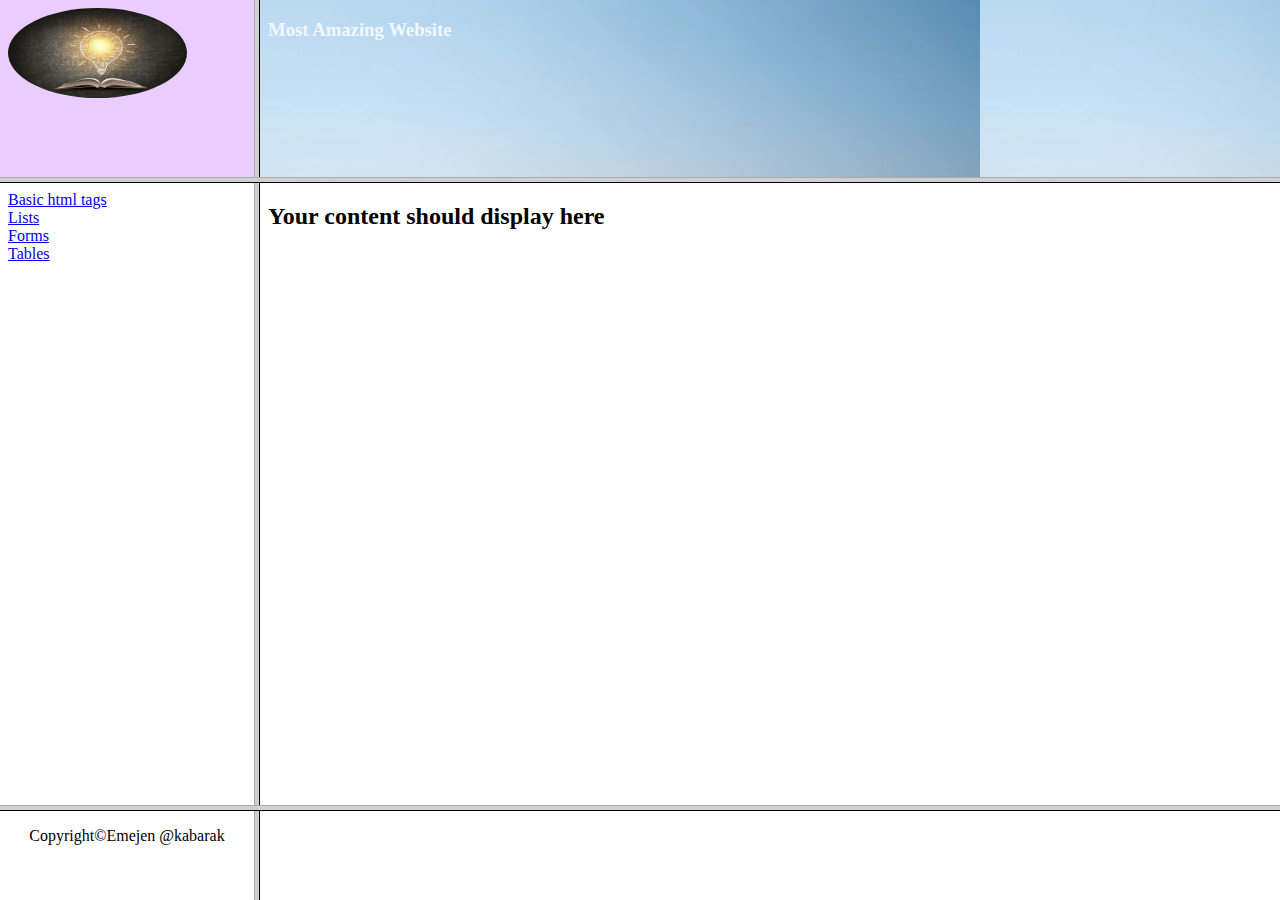
<file: index.html>
<!DOCTYPE html>
<html lang="en">

<head>
    <meta charset="UTF-8">
    <meta http-equiv="X-UA-Compatible" content="IE=edge">
    <meta name="viewport" content="width=device-width, initial-scale=1.0">
    <title>HTML Loyouts</title>
</head>
<frameset frameborder="1" cols="20%,80%" rows="20%,70%,10%">
    <frame name="logopage" src="logo.html">
        <frame name="backgroundimagepage" src="backgroundimage.html">



            <frame name="listspage" src="alllists.html"></frame>
            <frame name="contentpage" src="content.html"></frame>


            <frame name="copyright " src="copyright.html "></frame>
</frameset>



<body>
    <!---------------------------->

</body>

</html>
</file>
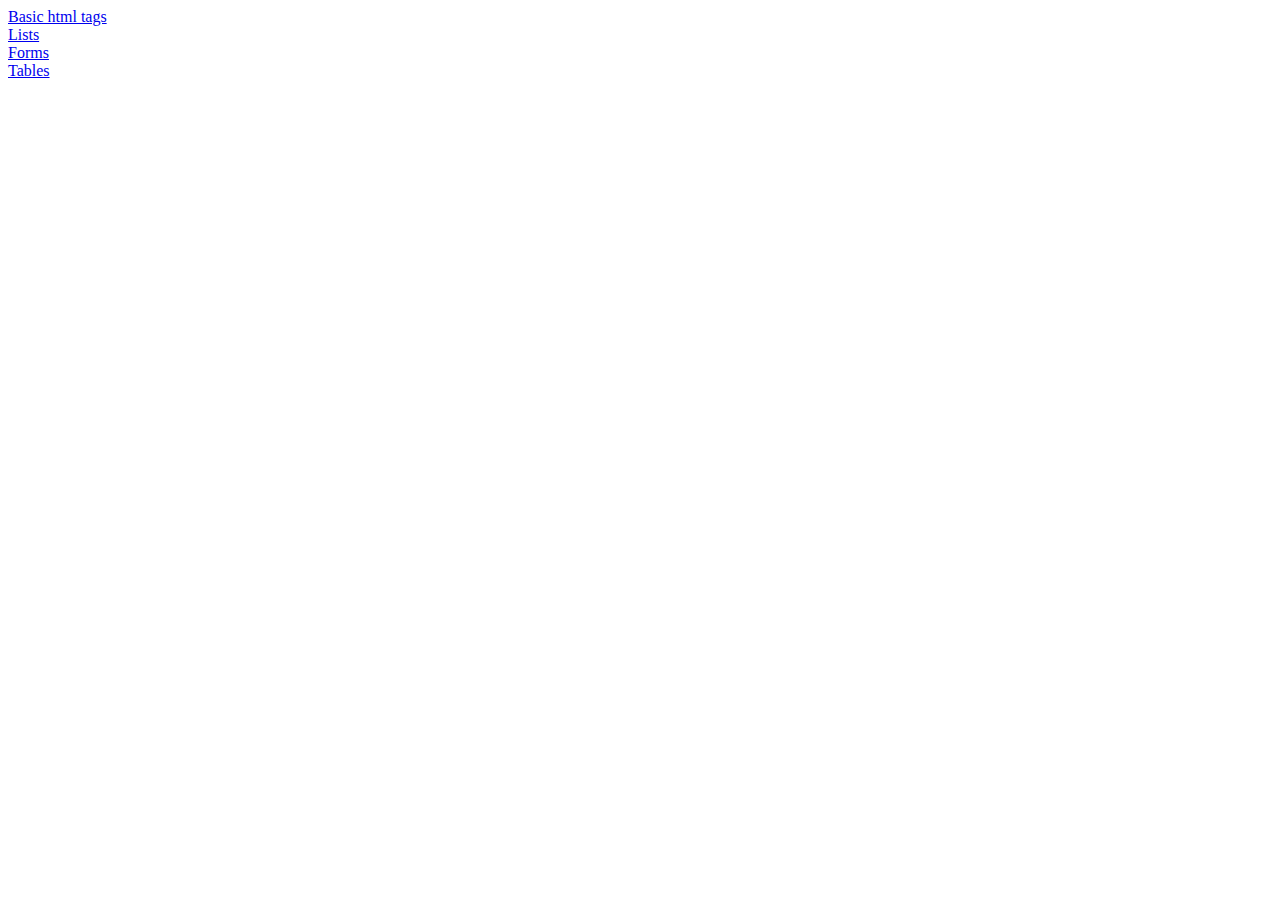
<file: alllists.html>
<!DOCTYPE html>
<html lang="en">

<head>
    <meta charset="UTF-8">
    <meta http-equiv="X-UA-Compatible" content="IE=edge">
    <meta name="viewport" content="width=device-width, initial-scale=1.0">
    <title></title>
</head>

<body>
    <a href="basic.html" target="contentpage">Basic html tags</a> <br>
    <a href="lists.html" target="contentpage">Lists</a> <br>
    <a href="forms.html" target="contentpage">Forms</a> <br>
    <a href="tables.html" target="contentpage">Tables</a>
</body>

</html>
</file>
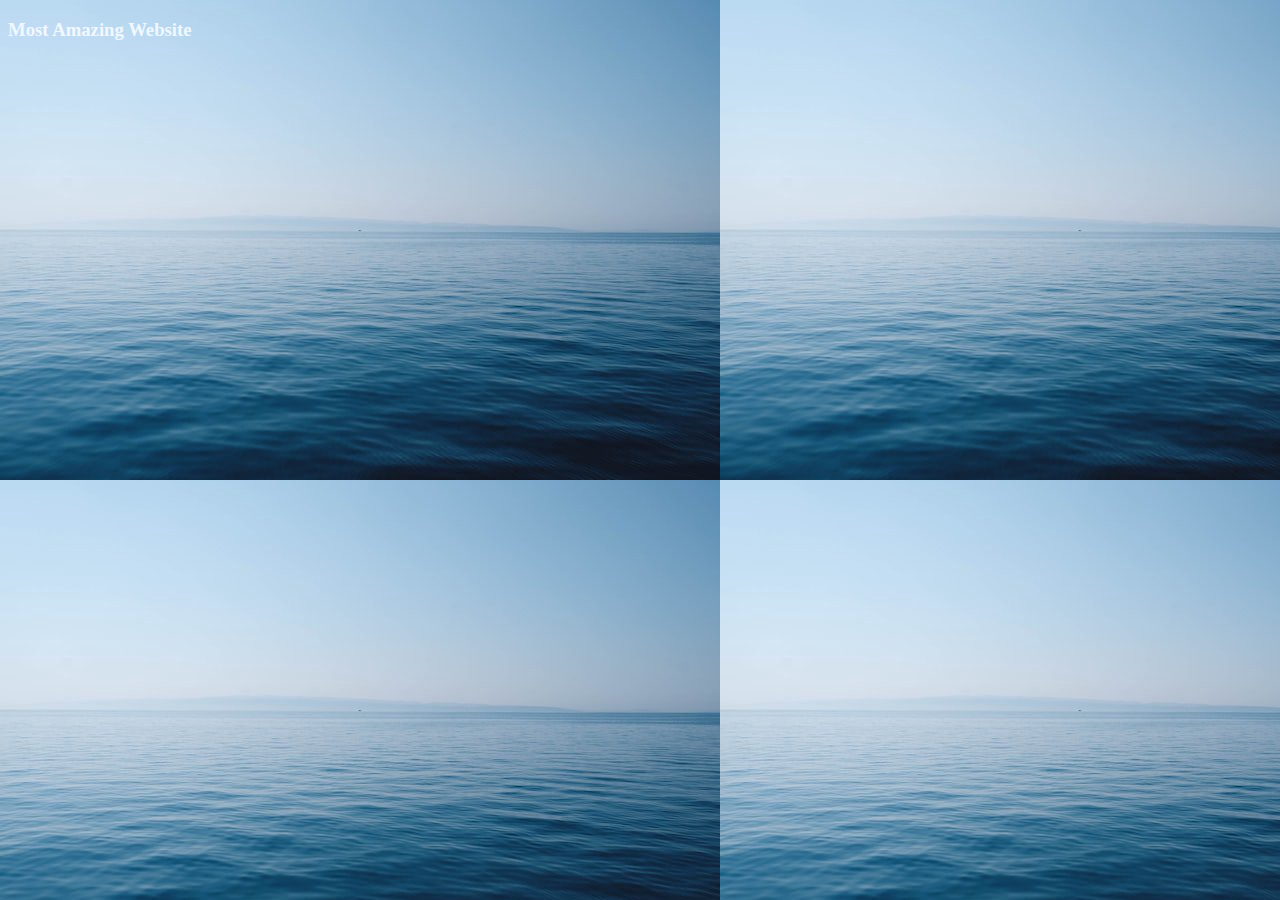
<file: backgroundimage.html>
<!DOCTYPE html>
<html lang="en">

<head>
    <meta charset="UTF-8">
    <meta http-equiv="X-UA-Compatible" content="IE=edge">
    <meta name="viewport" content="width=device-width, initial-scale=1.0">
    <title>Document</title>
</head>

<body style="background-image: url('logo/back1.jpg');">
    <h3 style="color: aliceblue; size: 10px;">Most Amazing Website</h3>
</body>

</html>
</file>
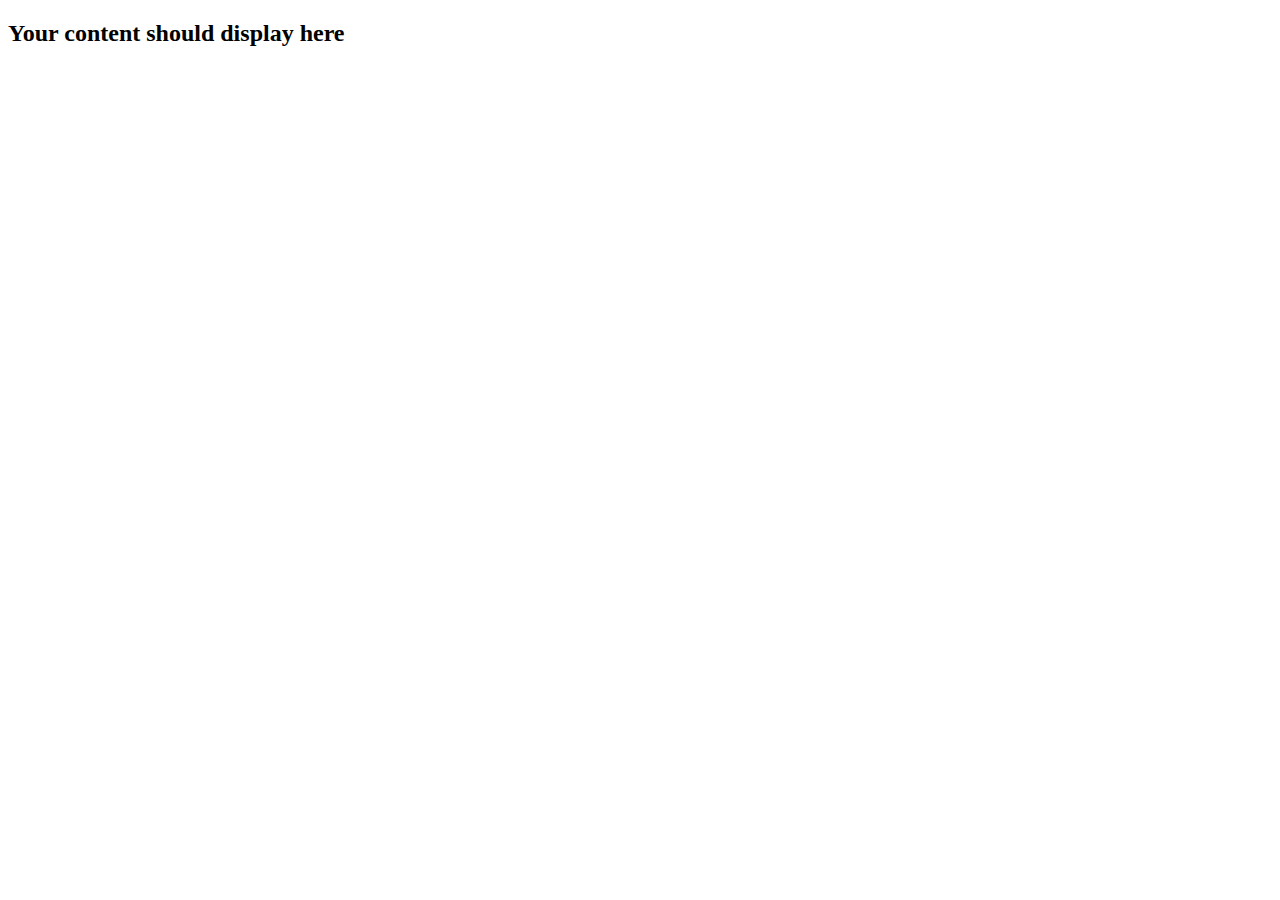
<file: content.html>
<!DOCTYPE html>
<html lang="en">

<head>
    <meta charset="UTF-8">
    <meta http-equiv="X-UA-Compatible" content="IE=edge">
    <meta name="viewport" content="width=device-width, initial-scale=1.0">
    <title>Html Layouts</title>
</head>

<body>
    <h2>Your content should display here</h2>

</body>

</html>
</file>
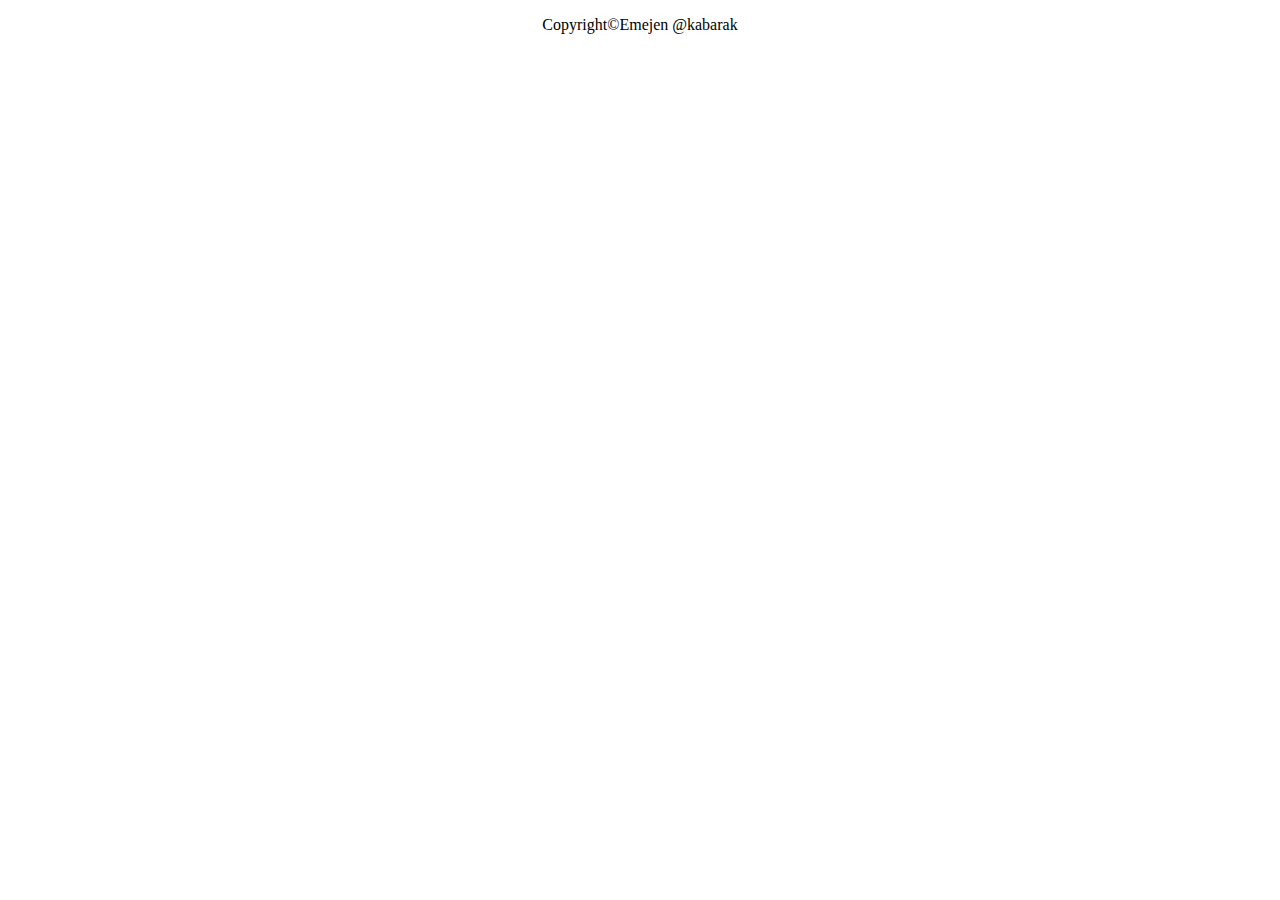
<file: copyright.html>
<!DOCTYPE html>
<html lang="en">

<head>
    <meta charset="UTF-8">
    <meta http-equiv="X-UA-Compatible" content="IE=edge">
    <meta name="viewport" content="width=device-width, initial-scale=1.0">
    <title>copyright</title>
</head>

<body>
    <p style="text-align: center;">Copyright&copyEmejen @kabarak</p>
</body>

</html>
</file>
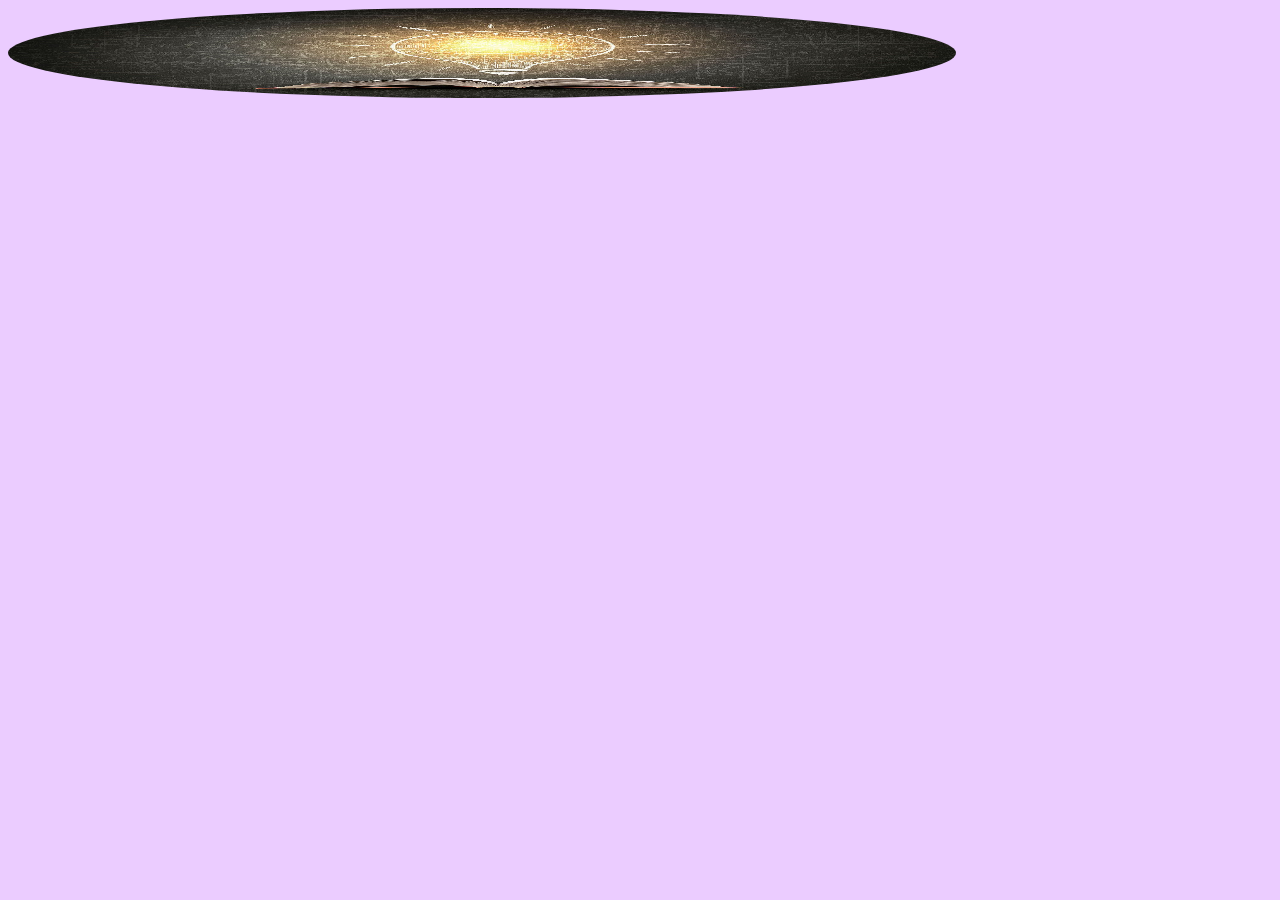
<file: logo.html>
<!DOCTYPE html>
<html lang="en">

<head>
    <meta charset="UTF-8">
    <meta http-equiv="X-UA-Compatible" content="IE=edge">
    <meta name="viewport" content="width=device-width, initial-scale=1.0">
    <title>Document</title>
</head>

<body style="background-color: #ebccff;">
    <img src="logo/bulb.jpg" alt="" style="width: 75%; height:90px; border-radius:50%;">
</body>

</html>
</file>
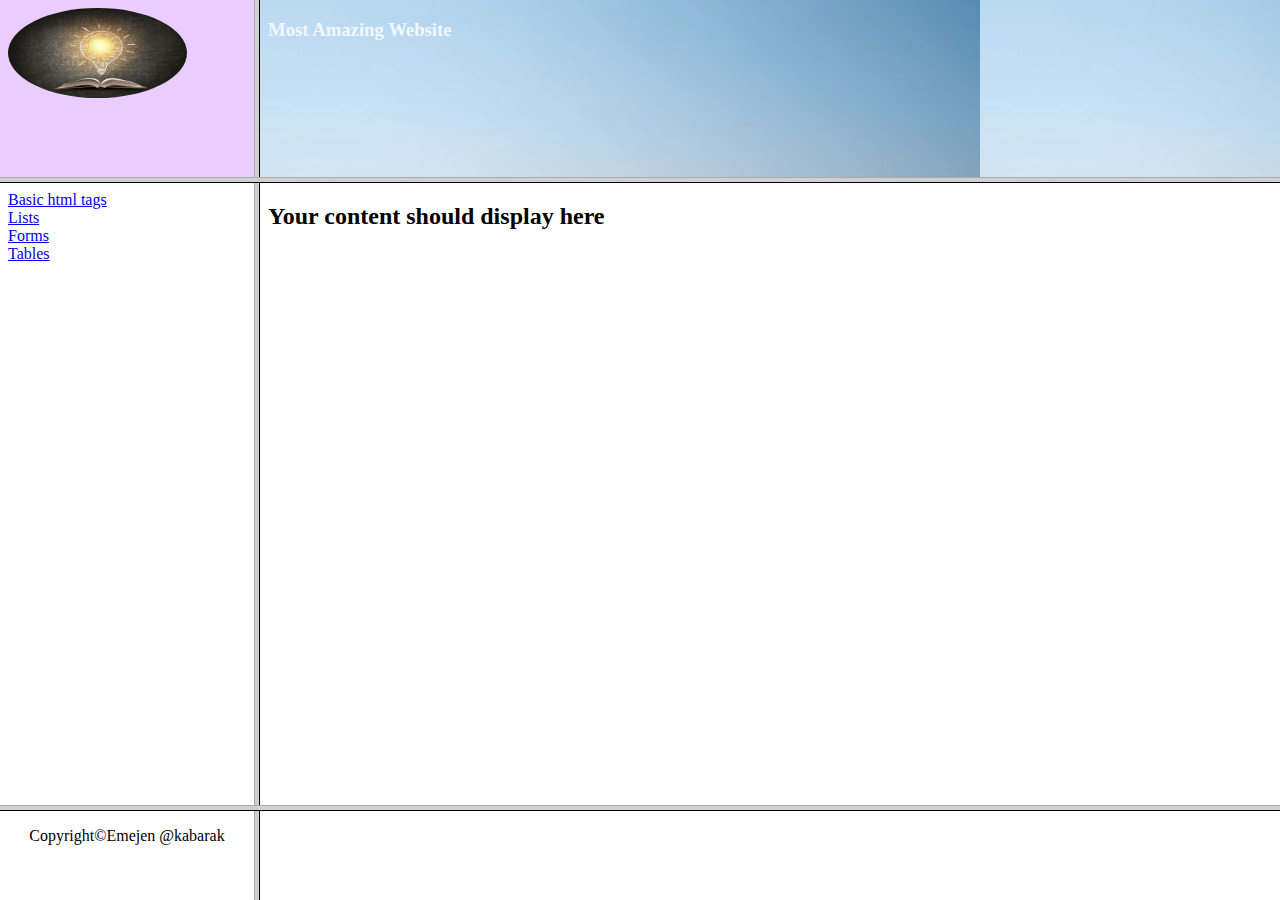
<file: practise.html>
<!DOCTYPE html>
<html lang="en">

<head>
    <meta charset="UTF-8">
    <meta http-equiv="X-UA-Compatible" content="IE=edge">
    <meta name="viewport" content="width=device-width, initial-scale=1.0">
    <title>HTML Loyouts</title>
</head>
<frameset frameborder="1" cols="20%,80%" rows="20%,70%,10%">
    <frame name="logopage" src="logo.html">
        <frame name="backgroundimagepage" src="backgroundimage.html">



            <frame name="listspage" src="alllists.html"></frame>
            <frame name="contentpage" src="content.html"></frame>


            <frame name="copyright " src="copyright.html "></frame>
</frameset>



<body>
    <!---------------------------->

</body>

</html>
</file>
